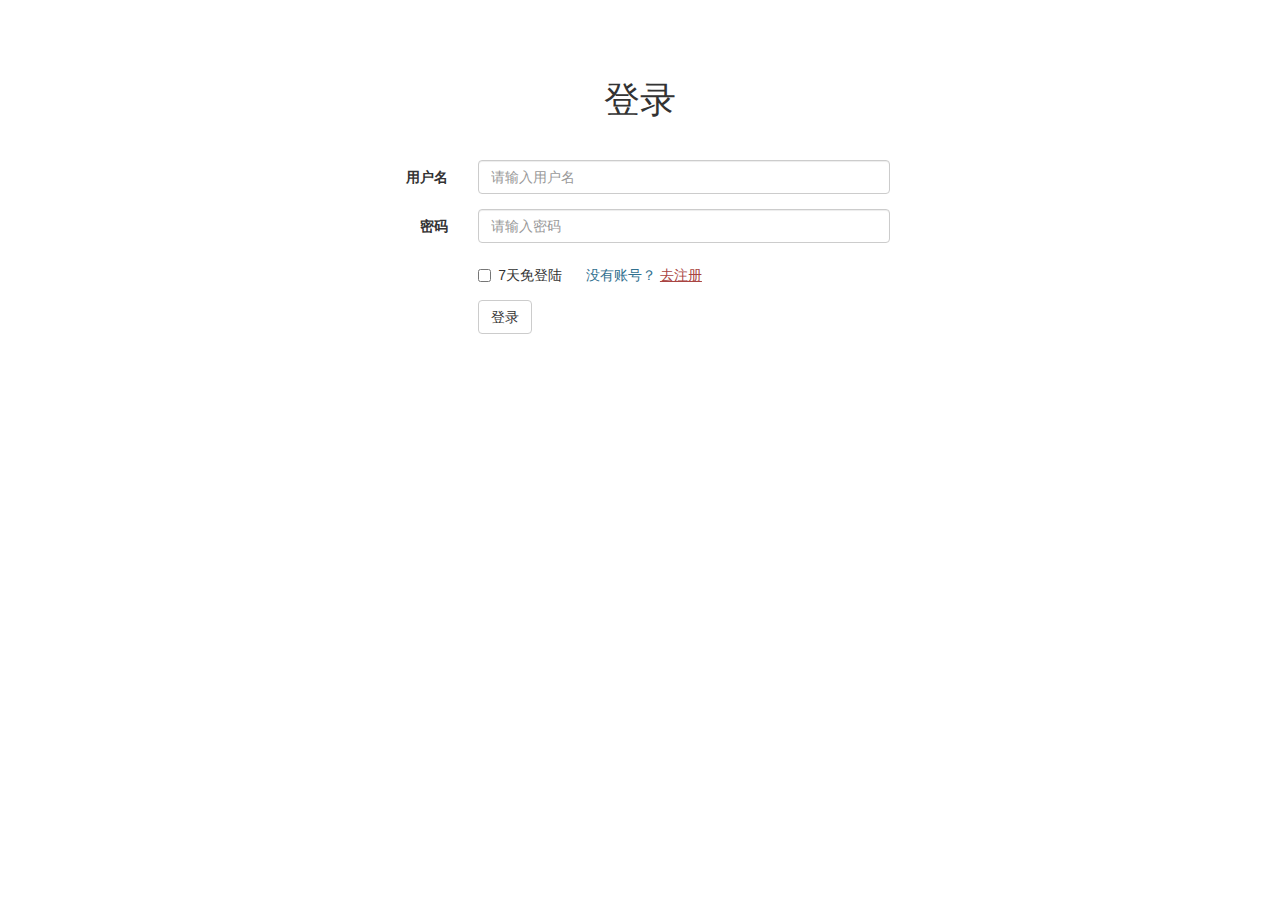
<file: html/login.html>
<!DOCTYPE html>
<html lang="en">
<head>
  <meta charset="UTF-8">
  <meta name="viewport" content="width=device-width, initial-scale=1.0">
  <meta http-equiv="X-UA-Compatible" content="ie=edge">
  <title>商品管理-登录</title>
  <link rel="stylesheet" href="../libs/bootstrap/css/bootstrap.min.css">
  <link rel="stylesheet" href="../css/form.css">
</head>
<body>

  <div class="form-container">
      <h1 class="text-center">登录</h1>
      <form class="form-horizontal">
        <div class="form-group">
          <label for="inputUserName" class="col-sm-2 control-label">用户名</label>
          <div class="col-sm-10">
            <input type="text" class="form-control" id="inputUserName" placeholder="请输入用户名">
          </div>
        </div>
        <div class="form-group">
          <label for="inputPassword" class="col-sm-2 control-label">密码</label>
          <div class="col-sm-10">
            <input type="password" class="form-control" id="inputPassword" placeholder="请输入密码">
          </div>
        </div>
        <div class="form-group">
          <div class="col-sm-offset-2 col-sm-10">
            <div class="checkbox">
              <label>
                <input type="checkbox" id="checkbox">7天免登陆
              </label>
              <span class="text-info form-message">没有账号？ <a class="text-danger" href="register.html"><ins>去注册</ins></a></span>
            </div>
          </div>
        </div>
        <div class="form-group">
          <div class="col-sm-offset-2 col-sm-10">
            <button id="btn" class="btn btn-default">登录</button>
          </div>
        </div>
      </form>
  </div>
  <script src="../libs/tools.js"></script>
  <script src="../js/login.js"></script>
</body>
</html>
</file>
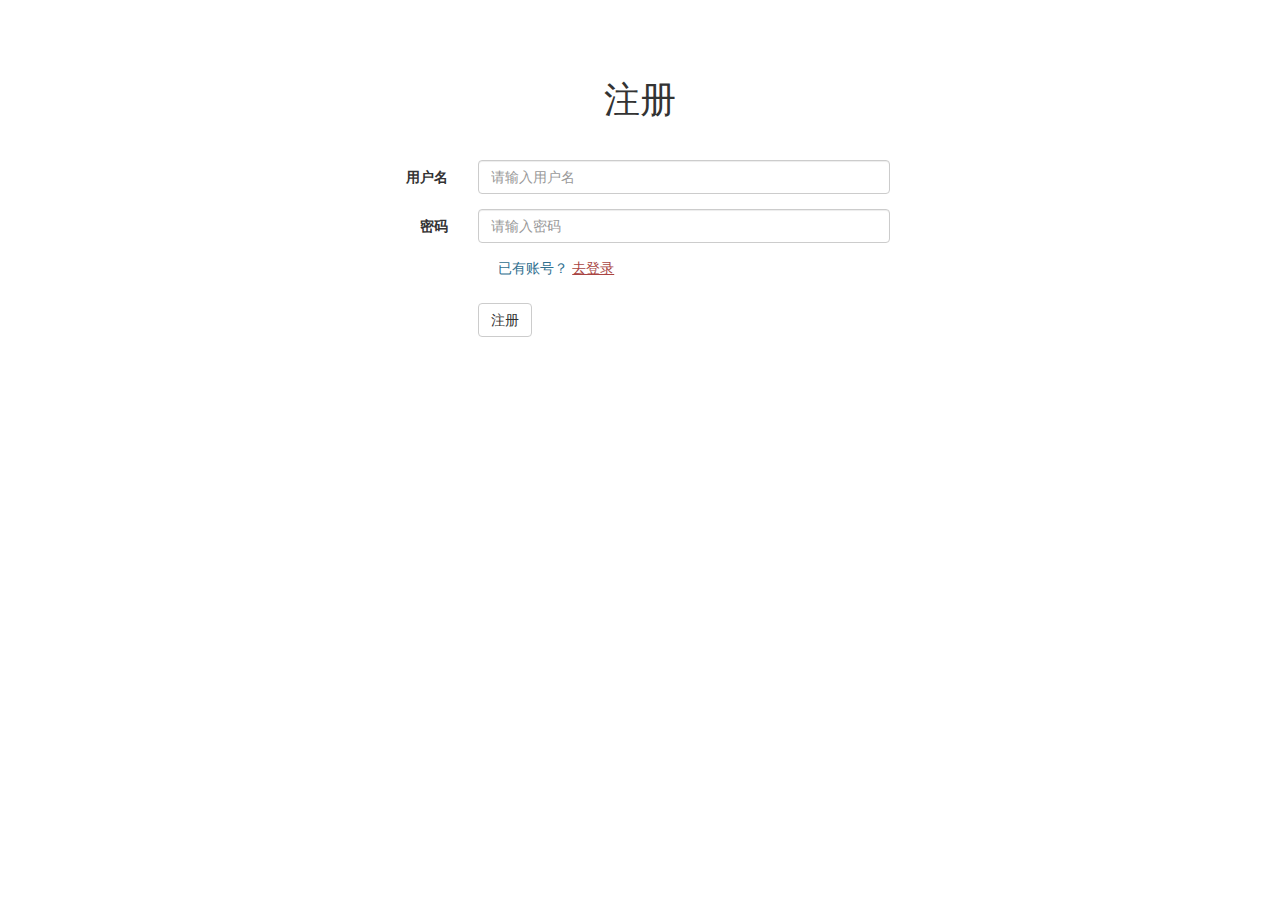
<file: html/register.html>
<!DOCTYPE html>
<html lang="en">
<head>
  <meta charset="UTF-8">
  <meta name="viewport" content="width=device-width, initial-scale=1.0">
  <meta http-equiv="X-UA-Compatible" content="ie=edge">
  <title>商品管理-注册</title>
  <link rel="stylesheet" href="../libs/bootstrap/css/bootstrap.min.css">
  <link rel="stylesheet" href="../css/form.css">
</head>
<body>

  <div class="form-container">
      <h1 class="text-center">注册</h1>
      <form class="form-horizontal">
        <div class="form-group">
          <label for="inputUserName" class="col-sm-2 control-label">用户名</label>
          <div class="col-sm-10">
            <input type="text" class="form-control" id="inputUserName" placeholder="请输入用户名">
          </div>
        </div>
        <div class="form-group">
          <label for="inputPassword" class="col-sm-2 control-label">密码</label>
          <div class="col-sm-10">
            <input type="password" class="form-control" id="inputPassword" placeholder="请输入密码">
          </div>
        </div>
        <div class="form-group">
          <div class="col-sm-offset-2 col-sm-10">
            
              <p class="text-info form-message">已有账号？ <a class="text-danger" href="login.html"><ins>去登录</ins></a></p>
            
          </div>
        </div>
        <div class="form-group">
          <div class="col-sm-offset-2 col-sm-10">
            <button id="btn" class="btn btn-default">注册</button>
          </div>
        </div>
      </form>
  </div>
  <script src="../libs/tools.js"></script>
  <script src="../js/register.js"></script>
</body>
</html>
</file>
<file: css/form.css>
.form-container {
	width: 500px;
	margin: 0 auto;
	padding-top: 30px;
}

.form-container h1 {
	line-height: 100px;
}

.form-message {
	margin-left: 20px;
}
</file>
